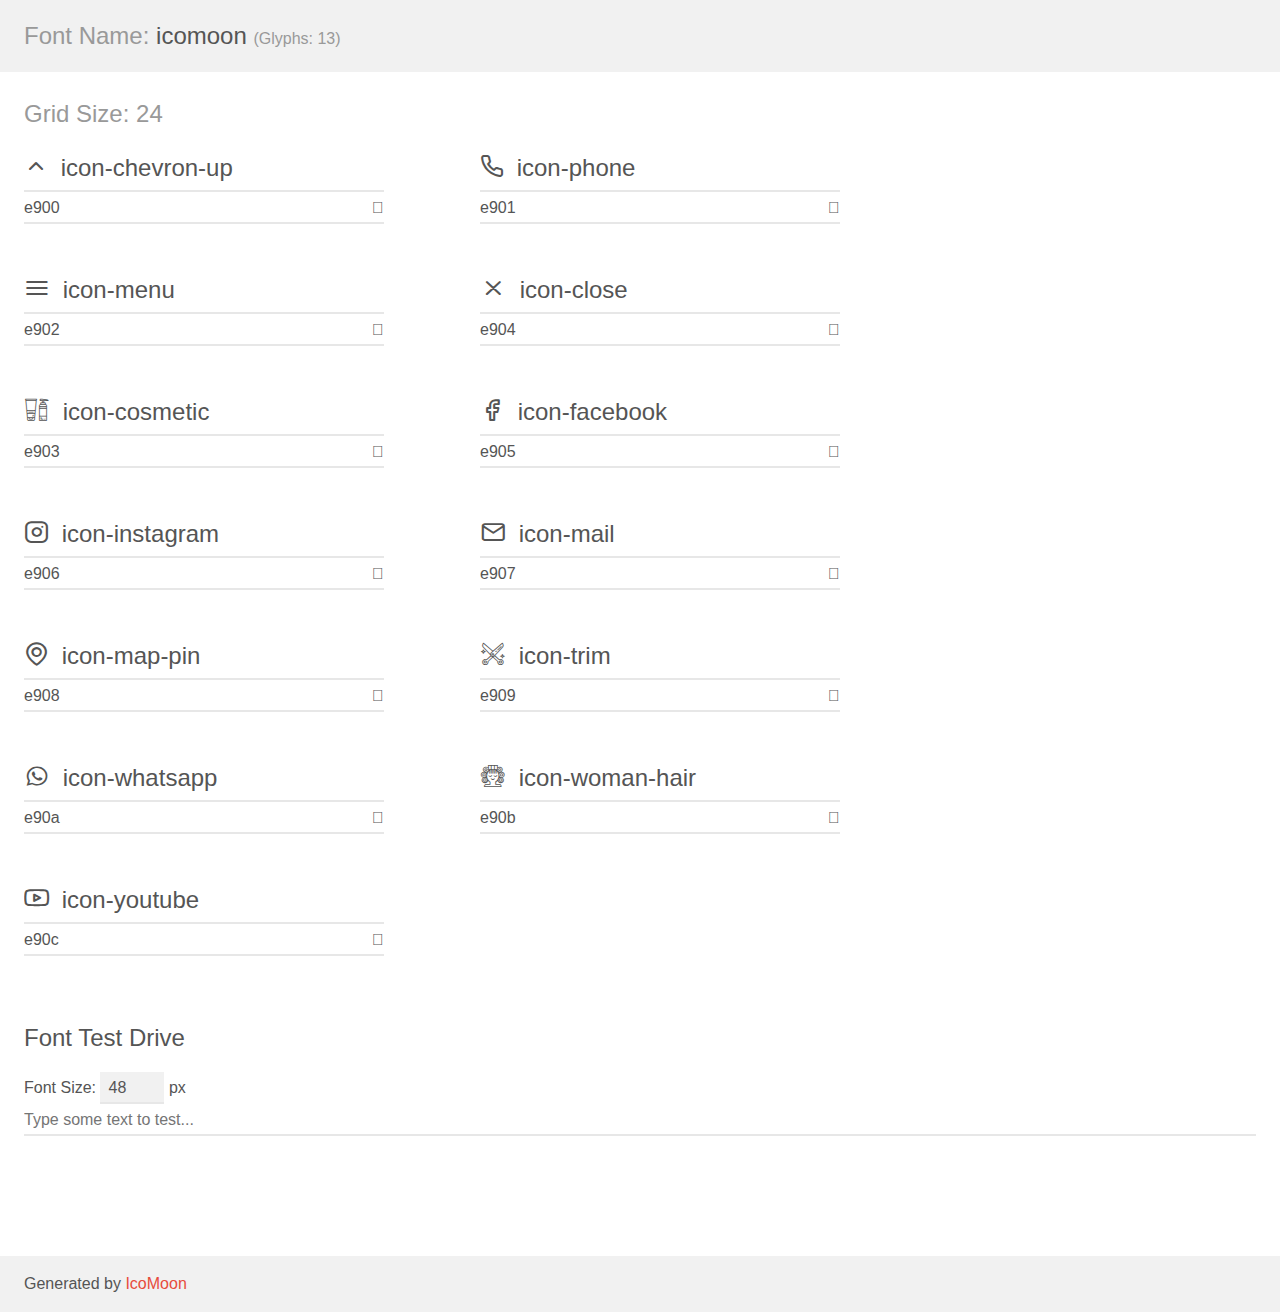
<file: assets/fonts/demo.html>
<!doctype html>
<html>
<head>
    <meta charset="utf-8">
    <title>IcoMoon Demo</title>
    <meta name="description" content="An Icon Font Generated By IcoMoon.io">
    <meta name="viewport" content="width=device-width, initial-scale=1">
    <link rel="stylesheet" href="demo-files/demo.css">
    <link rel="stylesheet" href="style.css"></head>
<body>
    <div class="bgc1 clearfix">
        <h1 class="mhmm mvm"><span class="fgc1">Font Name:</span> icomoon <small class="fgc1">(Glyphs:&nbsp;13)</small></h1>
    </div>
    <div class="clearfix mhl ptl">
        <h1 class="mvm mtn fgc1">Grid Size: 24</h1>
        <div class="glyph fs1">
            <div class="clearfix bshadow0 pbs">
                <span class="icon-chevron-up"></span>
                <span class="mls"> icon-chevron-up</span>
            </div>
            <fieldset class="fs0 size1of1 clearfix hidden-false">
                <input type="text" readonly value="e900" class="unit size1of2" />
                <input type="text" maxlength="1" readonly value="&#xe900;" class="unitRight size1of2 talign-right" />
            </fieldset>
            <div class="fs0 bshadow0 clearfix hidden-true">
                <span class="unit pvs fgc1">liga: </span>
                <input type="text" readonly value="" class="liga unitRight" />
            </div>
        </div>
        <div class="glyph fs1">
            <div class="clearfix bshadow0 pbs">
                <span class="icon-phone"></span>
                <span class="mls"> icon-phone</span>
            </div>
            <fieldset class="fs0 size1of1 clearfix hidden-false">
                <input type="text" readonly value="e901" class="unit size1of2" />
                <input type="text" maxlength="1" readonly value="&#xe901;" class="unitRight size1of2 talign-right" />
            </fieldset>
            <div class="fs0 bshadow0 clearfix hidden-true">
                <span class="unit pvs fgc1">liga: </span>
                <input type="text" readonly value="" class="liga unitRight" />
            </div>
        </div>
        <div class="glyph fs1">
            <div class="clearfix bshadow0 pbs">
                <span class="icon-menu"></span>
                <span class="mls"> icon-menu</span>
            </div>
            <fieldset class="fs0 size1of1 clearfix hidden-false">
                <input type="text" readonly value="e902" class="unit size1of2" />
                <input type="text" maxlength="1" readonly value="&#xe902;" class="unitRight size1of2 talign-right" />
            </fieldset>
            <div class="fs0 bshadow0 clearfix hidden-true">
                <span class="unit pvs fgc1">liga: </span>
                <input type="text" readonly value="" class="liga unitRight" />
            </div>
        </div>
        <div class="glyph fs1">
            <div class="clearfix bshadow0 pbs">
                <span class="icon-close"></span>
                <span class="mls"> icon-close</span>
            </div>
            <fieldset class="fs0 size1of1 clearfix hidden-false">
                <input type="text" readonly value="e904" class="unit size1of2" />
                <input type="text" maxlength="1" readonly value="&#xe904;" class="unitRight size1of2 talign-right" />
            </fieldset>
            <div class="fs0 bshadow0 clearfix hidden-true">
                <span class="unit pvs fgc1">liga: </span>
                <input type="text" readonly value="" class="liga unitRight" />
            </div>
        </div>
        <div class="glyph fs1">
            <div class="clearfix bshadow0 pbs">
                <span class="icon-cosmetic"></span>
                <span class="mls"> icon-cosmetic</span>
            </div>
            <fieldset class="fs0 size1of1 clearfix hidden-false">
                <input type="text" readonly value="e903" class="unit size1of2" />
                <input type="text" maxlength="1" readonly value="&#xe903;" class="unitRight size1of2 talign-right" />
            </fieldset>
            <div class="fs0 bshadow0 clearfix hidden-true">
                <span class="unit pvs fgc1">liga: </span>
                <input type="text" readonly value="" class="liga unitRight" />
            </div>
        </div>
        <div class="glyph fs1">
            <div class="clearfix bshadow0 pbs">
                <span class="icon-facebook"></span>
                <span class="mls"> icon-facebook</span>
            </div>
            <fieldset class="fs0 size1of1 clearfix hidden-false">
                <input type="text" readonly value="e905" class="unit size1of2" />
                <input type="text" maxlength="1" readonly value="&#xe905;" class="unitRight size1of2 talign-right" />
            </fieldset>
            <div class="fs0 bshadow0 clearfix hidden-true">
                <span class="unit pvs fgc1">liga: </span>
                <input type="text" readonly value="" class="liga unitRight" />
            </div>
        </div>
        <div class="glyph fs1">
            <div class="clearfix bshadow0 pbs">
                <span class="icon-instagram"></span>
                <span class="mls"> icon-instagram</span>
            </div>
            <fieldset class="fs0 size1of1 clearfix hidden-false">
                <input type="text" readonly value="e906" class="unit size1of2" />
                <input type="text" maxlength="1" readonly value="&#xe906;" class="unitRight size1of2 talign-right" />
            </fieldset>
            <div class="fs0 bshadow0 clearfix hidden-true">
                <span class="unit pvs fgc1">liga: </span>
                <input type="text" readonly value="" class="liga unitRight" />
            </div>
        </div>
        <div class="glyph fs1">
            <div class="clearfix bshadow0 pbs">
                <span class="icon-mail"></span>
                <span class="mls"> icon-mail</span>
            </div>
            <fieldset class="fs0 size1of1 clearfix hidden-false">
                <input type="text" readonly value="e907" class="unit size1of2" />
                <input type="text" maxlength="1" readonly value="&#xe907;" class="unitRight size1of2 talign-right" />
            </fieldset>
            <div class="fs0 bshadow0 clearfix hidden-true">
                <span class="unit pvs fgc1">liga: </span>
                <input type="text" readonly value="" class="liga unitRight" />
            </div>
        </div>
        <div class="glyph fs1">
            <div class="clearfix bshadow0 pbs">
                <span class="icon-map-pin"></span>
                <span class="mls"> icon-map-pin</span>
            </div>
            <fieldset class="fs0 size1of1 clearfix hidden-false">
                <input type="text" readonly value="e908" class="unit size1of2" />
                <input type="text" maxlength="1" readonly value="&#xe908;" class="unitRight size1of2 talign-right" />
            </fieldset>
            <div class="fs0 bshadow0 clearfix hidden-true">
                <span class="unit pvs fgc1">liga: </span>
                <input type="text" readonly value="" class="liga unitRight" />
            </div>
        </div>
        <div class="glyph fs1">
            <div class="clearfix bshadow0 pbs">
                <span class="icon-trim"></span>
                <span class="mls"> icon-trim</span>
            </div>
            <fieldset class="fs0 size1of1 clearfix hidden-false">
                <input type="text" readonly value="e909" class="unit size1of2" />
                <input type="text" maxlength="1" readonly value="&#xe909;" class="unitRight size1of2 talign-right" />
            </fieldset>
            <div class="fs0 bshadow0 clearfix hidden-true">
                <span class="unit pvs fgc1">liga: </span>
                <input type="text" readonly value="" class="liga unitRight" />
            </div>
        </div>
        <div class="glyph fs1">
            <div class="clearfix bshadow0 pbs">
                <span class="icon-whatsapp"></span>
                <span class="mls"> icon-whatsapp</span>
            </div>
            <fieldset class="fs0 size1of1 clearfix hidden-false">
                <input type="text" readonly value="e90a" class="unit size1of2" />
                <input type="text" maxlength="1" readonly value="&#xe90a;" class="unitRight size1of2 talign-right" />
            </fieldset>
            <div class="fs0 bshadow0 clearfix hidden-true">
                <span class="unit pvs fgc1">liga: </span>
                <input type="text" readonly value="" class="liga unitRight" />
            </div>
        </div>
        <div class="glyph fs1">
            <div class="clearfix bshadow0 pbs">
                <span class="icon-woman-hair"></span>
                <span class="mls"> icon-woman-hair</span>
            </div>
            <fieldset class="fs0 size1of1 clearfix hidden-false">
                <input type="text" readonly value="e90b" class="unit size1of2" />
                <input type="text" maxlength="1" readonly value="&#xe90b;" class="unitRight size1of2 talign-right" />
            </fieldset>
            <div class="fs0 bshadow0 clearfix hidden-true">
                <span class="unit pvs fgc1">liga: </span>
                <input type="text" readonly value="" class="liga unitRight" />
            </div>
        </div>
        <div class="glyph fs1">
            <div class="clearfix bshadow0 pbs">
                <span class="icon-youtube"></span>
                <span class="mls"> icon-youtube</span>
            </div>
            <fieldset class="fs0 size1of1 clearfix hidden-false">
                <input type="text" readonly value="e90c" class="unit size1of2" />
                <input type="text" maxlength="1" readonly value="&#xe90c;" class="unitRight size1of2 talign-right" />
            </fieldset>
            <div class="fs0 bshadow0 clearfix hidden-true">
                <span class="unit pvs fgc1">liga: </span>
                <input type="text" readonly value="" class="liga unitRight" />
            </div>
        </div>
    </div>

    <!--[if gt IE 8]><!-->
    <div class="mhl clearfix mbl">
        <h1>Font Test Drive</h1>
        <label>
            Font Size: <input id="fontSize" type="number" class="textbox0 mbm"
            min="8" value="48" />
            px
        </label>
        <input id="testText" type="text" class="phl size1of1 mvl"
        placeholder="Type some text to test..." value=""/>
        <div id="testDrive" class="icon-" style="font-family: icomoon">&nbsp;
        </div>
    </div>
    <!--<![endif]-->
    <div class="bgc1 clearfix">
        <p class="mhl">Generated by <a href="https://icomoon.io/app">IcoMoon</a></p>
    </div>

    <script src="demo-files/demo.js"></script>
</body>
</html>
</file>
<file: assets/fonts/demo-files/demo.css>
body {
  padding: 0;
  margin: 0;
  font-family: sans-serif;
  font-size: 1em;
  line-height: 1.5;
  color: #555;
  background: #fff;
}
h1 {
  font-size: 1.5em;
  font-weight: normal;
}
small {
  font-size: .66666667em;
}
a {
  color: #e74c3c;
  text-decoration: none;
}
a:hover, a:focus {
  box-shadow: 0 1px #e74c3c;
}
.bshadow0, input {
  box-shadow: inset 0 -2px #e7e7e7;
}
input:hover {
  box-shadow: inset 0 -2px #ccc;
}
input, fieldset {
  font-family: sans-serif;
  font-size: 1em;
  margin: 0;
  padding: 0;
  border: 0;
}
input {
  color: inherit;
  line-height: 1.5;
  height: 1.5em;
  padding: .25em 0;
}
input:focus {
  outline: none;
  box-shadow: inset 0 -2px #449fdb;
}
.glyph {
  font-size: 16px;
  width: 15em;
  padding-bottom: 1em;
  margin-right: 4em;
  margin-bottom: 1em;
  float: left;
  overflow: hidden;
}
.liga {
  width: 80%;
  width: calc(100% - 2.5em);
}
.talign-right {
  text-align: right;
}
.talign-center {
  text-align: center;
}
.bgc1 {
  background: #f1f1f1;
}
.fgc1 {
  color: #999;
}
.fgc0 {
  color: #000;
}
p {
  margin-top: 1em;
  margin-bottom: 1em;
}
.mvm {
  margin-top: .75em;
  margin-bottom: .75em;
}
.mtn {
  margin-top: 0;
}
.mtl, .mal {
  margin-top: 1.5em;
}
.mbl, .mal {
  margin-bottom: 1.5em;
}
.mal, .mhl {
  margin-left: 1.5em;
  margin-right: 1.5em;
}
.mhmm {
  margin-left: 1em;
  margin-right: 1em;
}
.mls {
  margin-left: .25em;
}
.ptl {
  padding-top: 1.5em;
}
.pbs, .pvs {
  padding-bottom: .25em;
}
.pvs, .pts {
  padding-top: .25em;
}
.unit {
  float: left;
}
.unitRight {
  float: right;
}
.size1of2 {
  width: 50%;
}
.size1of1 {
  width: 100%;
}
.clearfix:before, .clearfix:after {
  content: " ";
  display: table;
}
.clearfix:after {
  clear: both;
}
.hidden-true {
  display: none;
}
.textbox0 {
  width: 3em;
  background: #f1f1f1;
  padding: .25em .5em;
  line-height: 1.5;
  height: 1.5em;
}
#testDrive {
  display: block;
  padding-top: 24px;
  line-height: 1.5;
}
.fs0 {
  font-size: 16px;
}
.fs1 {
  font-size: 24px;
}
</file>
<file: assets/fonts/style.css>
@font-face {
  font-family: 'icomoon';
  src:  url('fonts/icomoon.eot?e8xkzd');
  src:  url('fonts/icomoon.eot?e8xkzd#iefix') format('embedded-opentype'),
    url('fonts/icomoon.ttf?e8xkzd') format('truetype'),
    url('fonts/icomoon.woff?e8xkzd') format('woff'),
    url('fonts/icomoon.svg?e8xkzd#icomoon') format('svg');
  font-weight: normal;
  font-style: normal;
  font-display: block;
}

[class^="icon-"], [class*=" icon-"] {
  /* use !important to prevent issues with browser extensions that change fonts */
  font-family: 'icomoon' !important;
  speak: never;
  font-style: normal;
  font-weight: normal;
  font-variant: normal;
  text-transform: none;
  line-height: 1;

  /* Better Font Rendering =========== */
  -webkit-font-smoothing: antialiased;
  -moz-osx-font-smoothing: grayscale;
}

.icon-chevron-up:before {
  content: "\e900";
}
.icon-phone:before {
  content: "\e901";
}
.icon-menu:before {
  content: "\e902";
}
.icon-close:before {
  content: "\e904";
}
.icon-cosmetic:before {
  content: "\e903";
}
.icon-facebook:before {
  content: "\e905";
}
.icon-instagram:before {
  content: "\e906";
}
.icon-mail:before {
  content: "\e907";
}
.icon-map-pin:before {
  content: "\e908";
}
.icon-trim:before {
  content: "\e909";
}
.icon-whatsapp:before {
  content: "\e90a";
}
.icon-woman-hair:before {
  content: "\e90b";
}
.icon-youtube:before {
  content: "\e90c";
}
</file>
